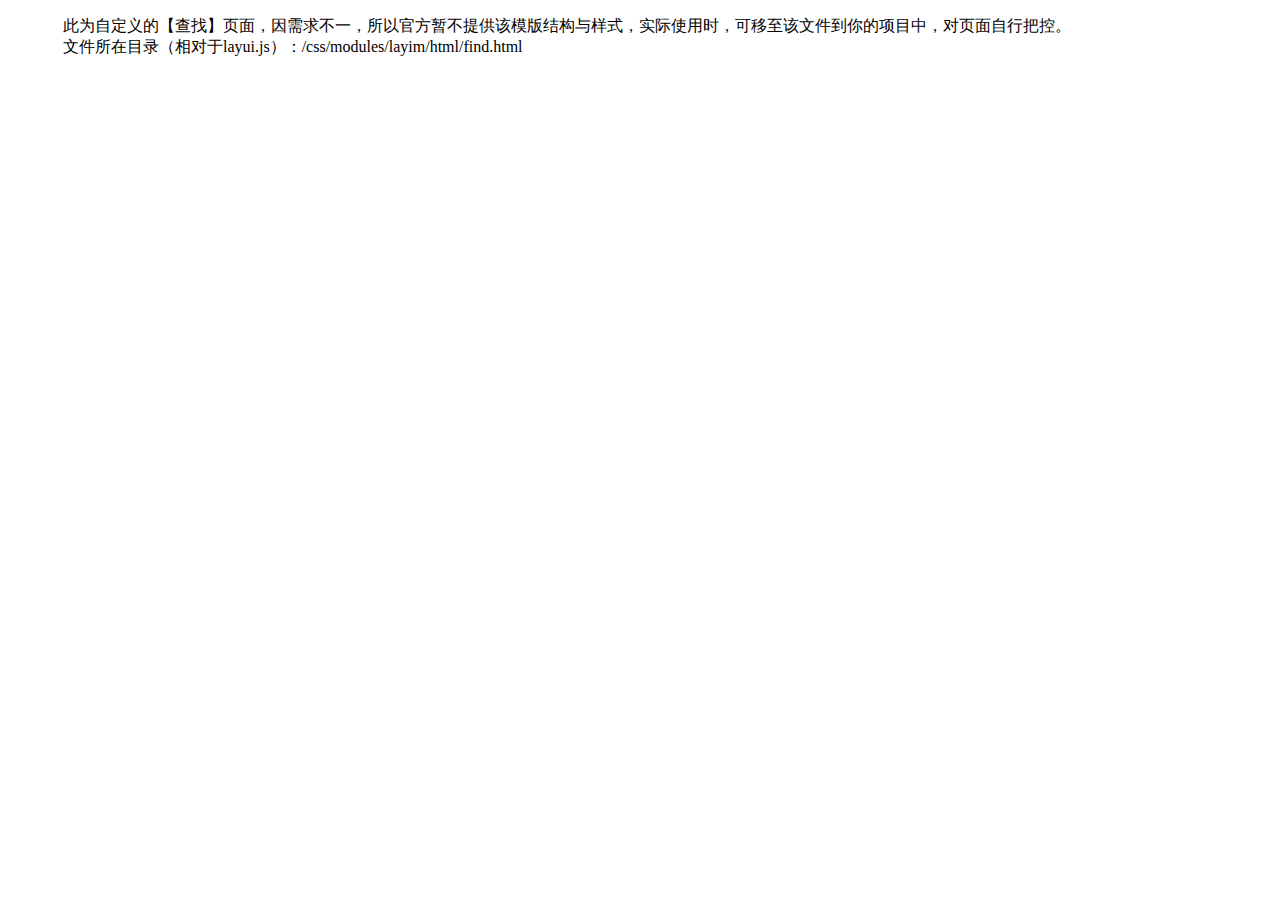
<file: src/My.D3/wwwroot/lib/layui/css/modules/layim/html/find.html>
<!DOCTYPE html>
<html>
<head>
<meta charset="utf-8">
<meta name="viewport" content="width=device-width, initial-scale=1, maximum-scale=1">
<title>发现</title>

<link rel="stylesheet" href="http://local.res.layui.com/layui/src/css/layui.css">
<style>

</style>
</head>
<body>

<div style="margin: 15px;">
  <blockquote class="layui-elem-quote">此为自定义的【查找】页面，因需求不一，所以官方暂不提供该模版结构与样式，实际使用时，可移至该文件到你的项目中，对页面自行把控。
  <br>文件所在目录（相对于layui.js）：/css/modules/layim/html/find.html</blockquote>
</div>



<script src="http://local.res.layui.com/layui/src/layui.js"></script>
<script>
layui.use(['layim', 'laypage'], function(){
  var layim = layui.layim
  ,layer = layui.layer
  ,laytpl = layui.laytpl
  ,$ = layui.jquery
  ,laypage = layui.laypage;
  
  //一些添加好友请求之类的交互参见文档
  
});
</script>
</body>
</html>
</file>
